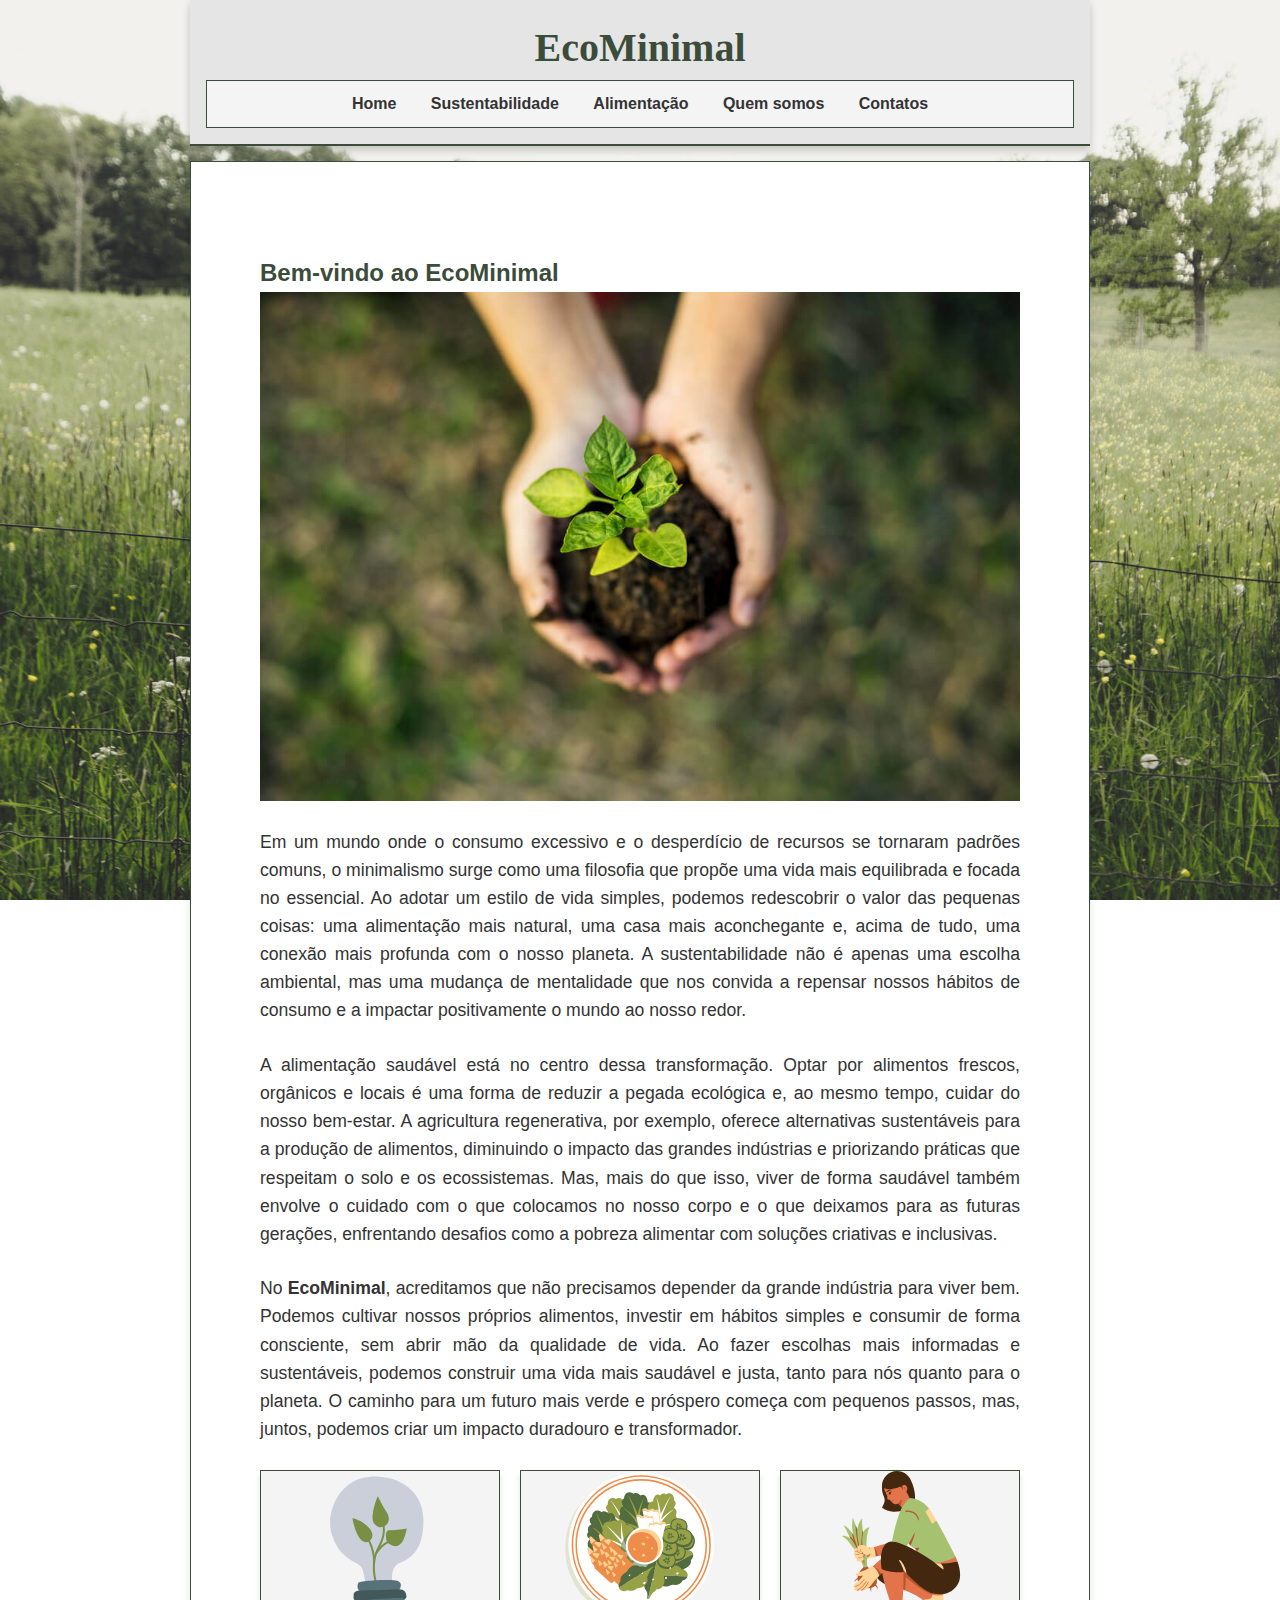
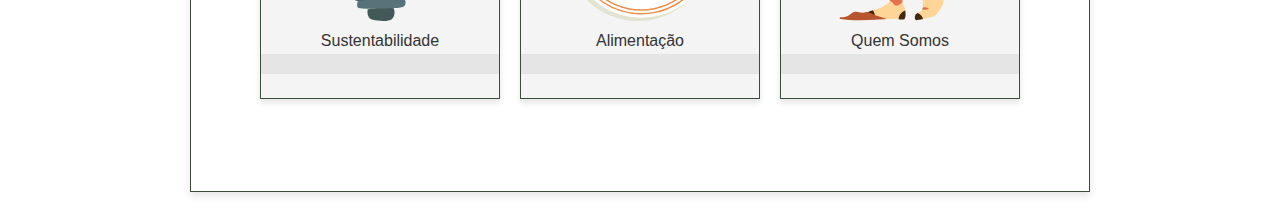
<file: index.html>
<!DOCTYPE html>
<html lang="pt-BR">
<head>
  <meta charset="UTF-8">
  <meta name="viewport" content="width=device-width, initial-scale=1.0">
  <title>EcoMinimal</title>
  <link rel="stylesheet" href="assets/styles/style.css">
</head>
<body>
  <header>
    <div class="header-bar">
      <h1 class="header-title">EcoMinimal</h1>
      <nav>
        <a href="index.html">Home</a>
        <a href="sustentabilidade.html">Sustentabilidade</a>
        <a href="alimentacao.html">Alimentação</a>
        <a href="quem_somos.html">Quem somos</a>
        <a href="contato.html">Contatos</a>
      </nav>
    </div>
  </header>

  <div class="content-wrapper">

  <main>
    <div class="content-container">
      
      <h2>Bem-vindo ao EcoMinimal</h2>

      <img src="assets/images/plantinha.jpg" class="home-image">

      <section class="intro-text">
        <p>Em um mundo onde o consumo excessivo e o desperdício de recursos se tornaram padrões comuns, o minimalismo surge como uma filosofia que propõe uma vida mais equilibrada e focada no essencial. Ao adotar um estilo de vida simples, podemos redescobrir o valor das pequenas coisas: uma alimentação mais natural, uma casa mais aconchegante e, acima de tudo, uma conexão mais profunda com o nosso planeta. A sustentabilidade não é apenas uma escolha ambiental, mas uma mudança de mentalidade que nos convida a repensar nossos hábitos de consumo e a impactar positivamente o mundo ao nosso redor.</p>


        <p>A alimentação saudável está no centro dessa transformação. Optar por alimentos frescos, orgânicos e locais é uma forma de reduzir a pegada ecológica e, ao mesmo tempo, cuidar do nosso bem-estar. A agricultura regenerativa, por exemplo, oferece alternativas sustentáveis para a produção de alimentos, diminuindo o impacto das grandes indústrias e priorizando práticas que respeitam o solo e os ecossistemas. Mas, mais do que isso, viver de forma saudável também envolve o cuidado com o que colocamos no nosso corpo e o que deixamos para as futuras gerações, enfrentando desafios como a pobreza alimentar com soluções criativas e inclusivas.</p>


        <p>No <strong>EcoMinimal</strong>, acreditamos que não precisamos depender da grande indústria para viver bem. Podemos cultivar nossos próprios alimentos, investir em hábitos simples e consumir de forma consciente, sem abrir mão da qualidade de vida. Ao fazer escolhas mais informadas e sustentáveis, podemos construir uma vida mais saudável e justa, tanto para nós quanto para o planeta. O caminho para um futuro mais verde e próspero começa com pequenos passos, mas, juntos, podemos criar um impacto duradouro e transformador.</p>
      </section>

      <div class="home-thumbnails">
        <div class="destaques">
          <a href="Sustentabilidade.html">
            <img src="assets/images/sustentabilidade.png"
            <p>Sustentabilidade</p>
          </a>
          <a href="alimentacao.html">
            <img src="assets/images/alimentacao.png"
            <p>Alimentação</p>
          </a>
          <a href="quem_somos.html">
            <img src="assets/images/quem_somos.png"
            <p>Quem Somos</p>
          </a>
        </div>
      </div>
    </div>
  </main>
</body>
</html>
</file>
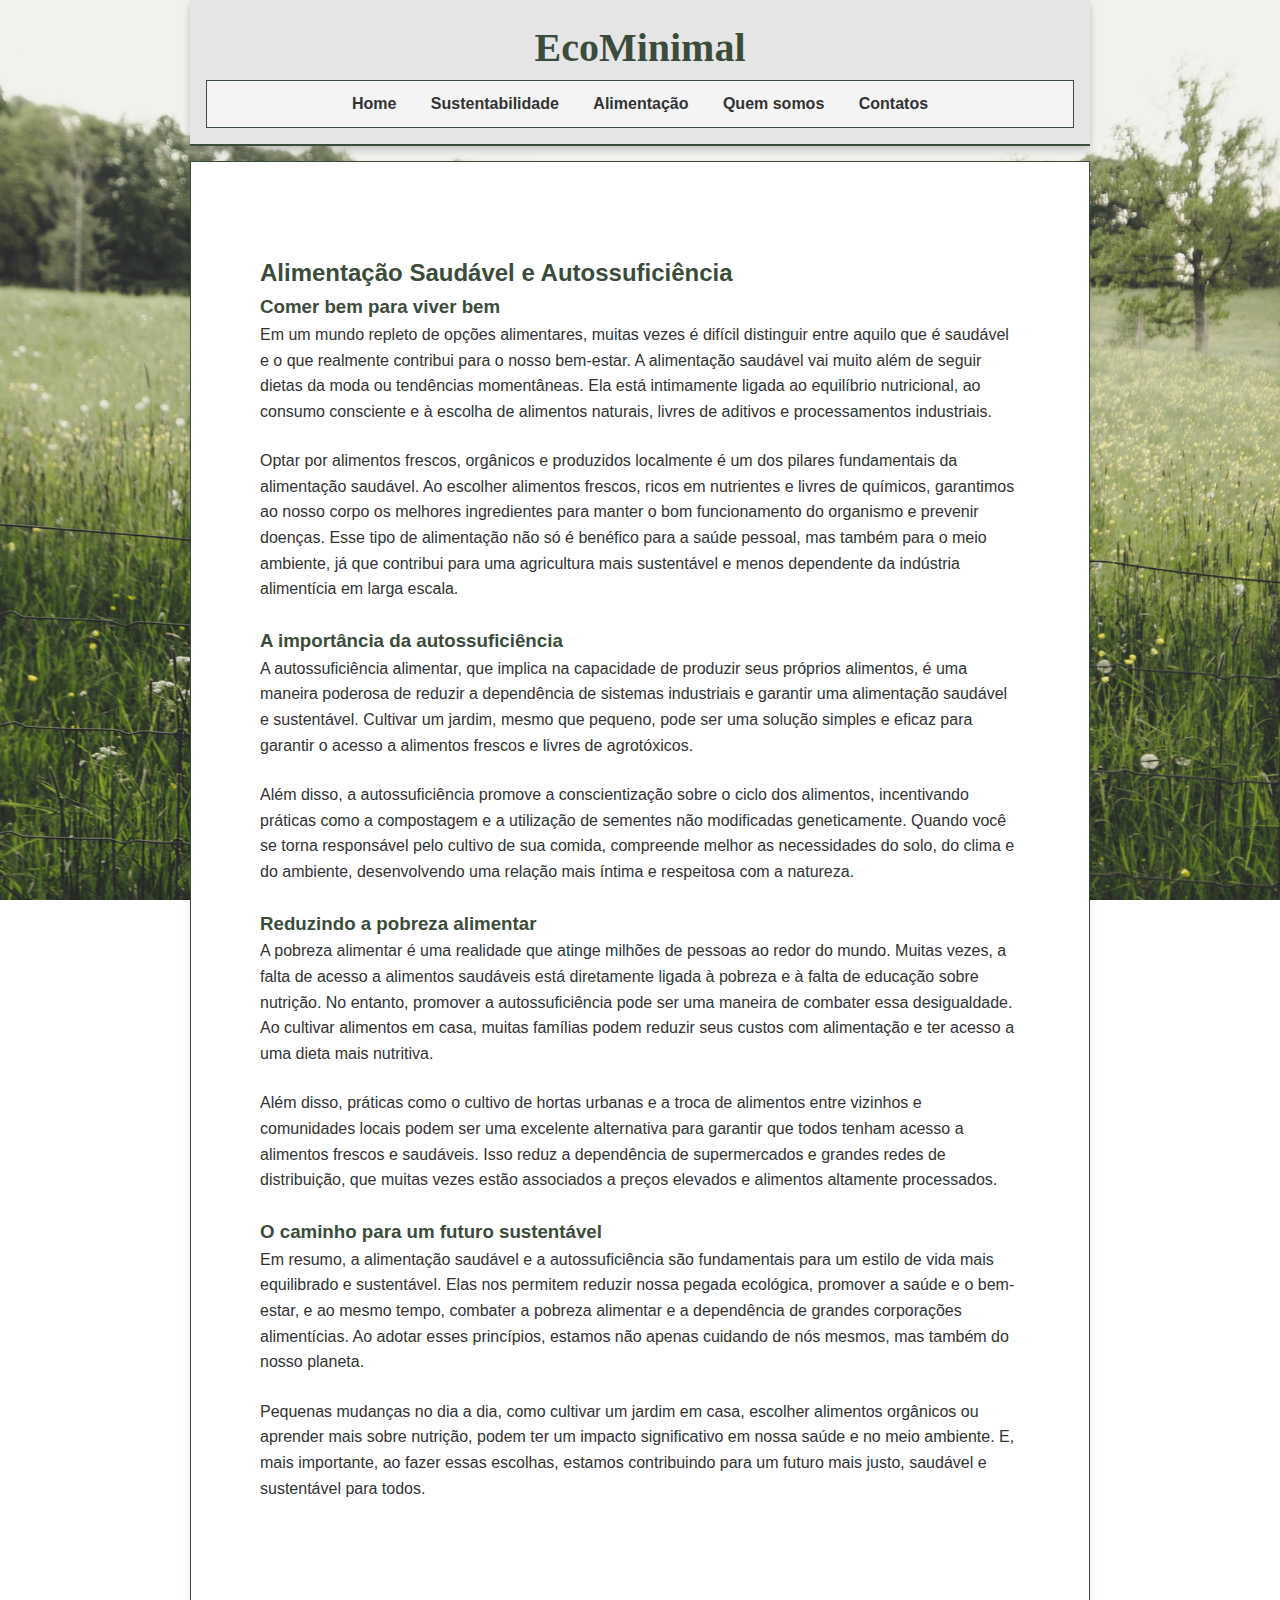
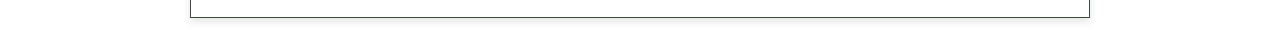
<file: alimentacao.html>
<!DOCTYPE html>
<html lang="pt-BR">
<head>
  <meta charset="UTF-8">
  <meta name="viewport" content="width=device-width, initial-scale=1.0">
  <title>alimentacao</title>
  <link rel="stylesheet" href="assets/styles/style.css">
</head>
<body>
  <header>
    <div class="header-bar">
      <h1 class="header-title">EcoMinimal</h1>
      <nav>
        <a href="index.html">Home</a>
        <a href="sustentabilidade.html">Sustentabilidade</a>
        <a href="alimentacao.html">Alimentação</a>
        <a href="quem_somos.html">Quem somos</a>
        <a href="contato.html">Contatos</a>
      </nav>
    </div>
  </header>
  

  <div class="content-wrapper">
    <main>
      <div class="content-container">
      <h2>Alimentação Saudável e Autossuficiência</h2>
      <h3>Comer bem para viver bem</h2>
      <p>
          Em um mundo repleto de opções alimentares, muitas vezes é difícil distinguir entre aquilo que é saudável e o que realmente contribui para o nosso bem-estar. A alimentação saudável vai muito além de seguir dietas da moda ou tendências momentâneas. Ela está intimamente ligada ao equilíbrio nutricional, ao consumo consciente e à escolha de alimentos naturais, livres de aditivos e processamentos industriais.
      </p>
      <p>
          Optar por alimentos frescos, orgânicos e produzidos localmente é um dos pilares fundamentais da alimentação saudável. Ao escolher alimentos frescos, ricos em nutrientes e livres de químicos, garantimos ao nosso corpo os melhores ingredientes para manter o bom funcionamento do organismo e prevenir doenças. Esse tipo de alimentação não só é benéfico para a saúde pessoal, mas também para o meio ambiente, já que contribui para uma agricultura mais sustentável e menos dependente da indústria alimentícia em larga escala.
      </p>

      <h3>A importância da autossuficiência</h3>
      <p>
          A autossuficiência alimentar, que implica na capacidade de produzir seus próprios alimentos, é uma maneira poderosa de reduzir a dependência de sistemas industriais e garantir uma alimentação saudável e sustentável. Cultivar um jardim, mesmo que pequeno, pode ser uma solução simples e eficaz para garantir o acesso a alimentos frescos e livres de agrotóxicos.
      </p>
      <p>
          Além disso, a autossuficiência promove a conscientização sobre o ciclo dos alimentos, incentivando práticas como a compostagem e a utilização de sementes não modificadas geneticamente. Quando você se torna responsável pelo cultivo de sua comida, compreende melhor as necessidades do solo, do clima e do ambiente, desenvolvendo uma relação mais íntima e respeitosa com a natureza.
      </p>

      <h3>Reduzindo a pobreza alimentar</h3>
      <p>
          A pobreza alimentar é uma realidade que atinge milhões de pessoas ao redor do mundo. Muitas vezes, a falta de acesso a alimentos saudáveis está diretamente ligada à pobreza e à falta de educação sobre nutrição. No entanto, promover a autossuficiência pode ser uma maneira de combater essa desigualdade. Ao cultivar alimentos em casa, muitas famílias podem reduzir seus custos com alimentação e ter acesso a uma dieta mais nutritiva.
      </p>
      <p>
          Além disso, práticas como o cultivo de hortas urbanas e a troca de alimentos entre vizinhos e comunidades locais podem ser uma excelente alternativa para garantir que todos tenham acesso a alimentos frescos e saudáveis. Isso reduz a dependência de supermercados e grandes redes de distribuição, que muitas vezes estão associados a preços elevados e alimentos altamente processados.
      </p>

      <h3>O caminho para um futuro sustentável</h3>
      <p>
          Em resumo, a alimentação saudável e a autossuficiência são fundamentais para um estilo de vida mais equilibrado e sustentável. Elas nos permitem reduzir nossa pegada ecológica, promover a saúde e o bem-estar, e ao mesmo tempo, combater a pobreza alimentar e a dependência de grandes corporações alimentícias. Ao adotar esses princípios, estamos não apenas cuidando de nós mesmos, mas também do nosso planeta.
      </p>
      <p>
          Pequenas mudanças no dia a dia, como cultivar um jardim em casa, escolher alimentos orgânicos ou aprender mais sobre nutrição, podem ter um impacto significativo em nossa saúde e no meio ambiente. E, mais importante, ao fazer essas escolhas, estamos contribuindo para um futuro mais justo, saudável e sustentável para todos.
      </p>
      </div>
    </main>
  </div>
</body>
</html>
</file>
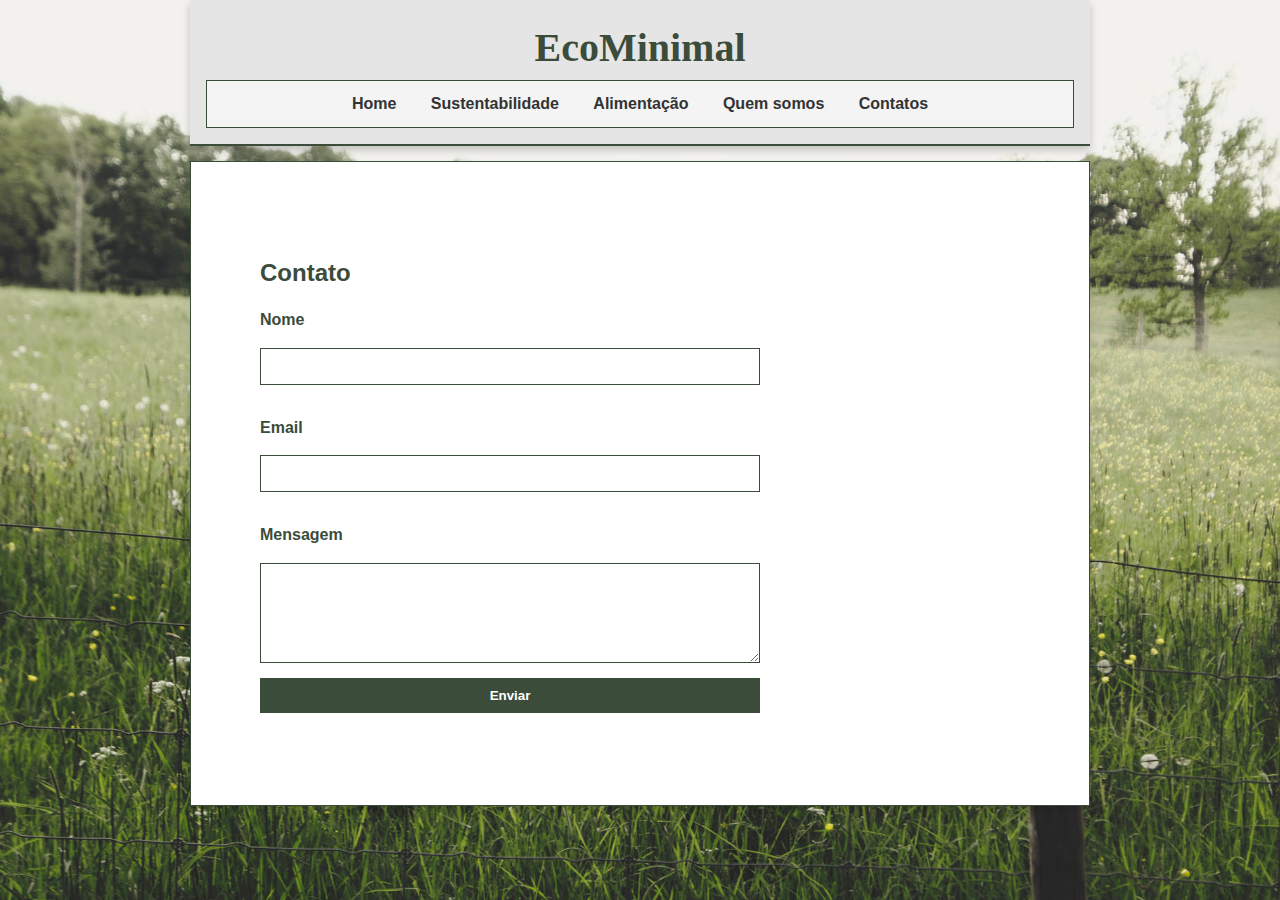
<file: contato.html>
<!DOCTYPE html>

<html lang="pt-BR">
<head>
  <meta charset="UTF-8">
  <meta name="viewport" content="width=device-width, initial-scale=1.0">
  <title>Contato</title>
  <link rel="stylesheet" href="assets/styles/style.css">
</head>
<body>
  <header>
    <div class="header-bar">
      <h1 class="header-title">EcoMinimal</h1>
    <nav>
      <a href="index.html">Home</a>
      <a href="sustentabilidade.html">Sustentabilidade</a>
      <a href="alimentacao.html">Alimentação</a>
      <a href="quem_somos.html">Quem somos</a>
      <a href="contato.html">Contatos</a>
    </nav>
  </header>
  
  <div class="content-wrapper">

  <main>
    <div class="content-container">
    <h2>Contato</h2>
    <form>
      <label for="nome">Nome</label>
      <input type="text" id="nome" name="nome" required>
      
      <label for="email">Email</label>
      <input type="email" id="email" name="email" required>
      
      <label for="mensagem">Mensagem</label>
      <textarea id="mensagem" name="mensagem" required></textarea>
      
      <button type="submit">Enviar</button>
    </form>
  </main>
</body>
</html>
</file>
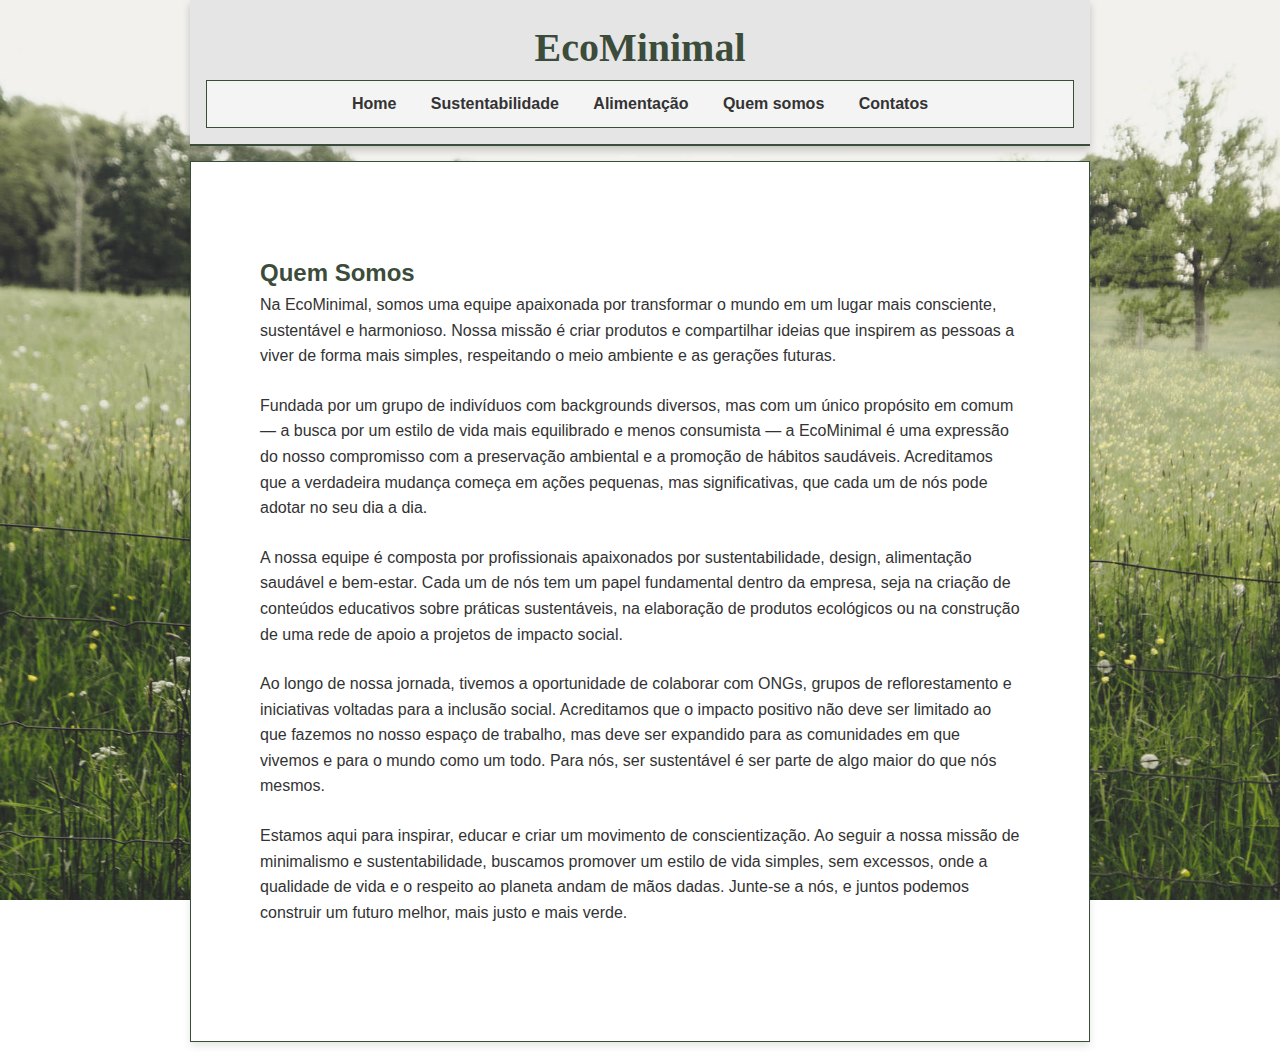
<file: quem_somos.html>
<!DOCTYPE html>
<html lang="pt-BR">
<head>
  <meta charset="UTF-8">
  <meta name="viewport" content="width=device-width, initial-scale=1.0">
  <title>EcoMinimal - Quem Somos</title>
  <link rel="stylesheet" href="assets/styles/style.css">
</head>
<body>

  <header>
    <div class="header-bar">
      <h1 class="header-title">EcoMinimal</h1>
      <nav>
        <a href="index.html">Home</a>
        <a href="sustentabilidade.html">Sustentabilidade</a>
        <a href="alimentacao.html">Alimentação</a>
        <a href="quem_somos.html">Quem somos</a>
        <a href="contato.html">Contatos</a>
      </nav>
    </div>
  </header>

  <div class="content-wrapper">
    <main>
      <div class="content-container">
        <article>
          <h2>Quem Somos</h2>

          <p>Na EcoMinimal, somos uma equipe apaixonada por transformar o mundo em um lugar mais consciente, sustentável e harmonioso. Nossa missão é criar produtos e compartilhar ideias que inspirem as pessoas a viver de forma mais simples, respeitando o meio ambiente e as gerações futuras.</p>

          <p>Fundada por um grupo de indivíduos com backgrounds diversos, mas com um único propósito em comum — a busca por um estilo de vida mais equilibrado e menos consumista — a EcoMinimal é uma expressão do nosso compromisso com a preservação ambiental e a promoção de hábitos saudáveis. Acreditamos que a verdadeira mudança começa em ações pequenas, mas significativas, que cada um de nós pode adotar no seu dia a dia.</p>

          <p>A nossa equipe é composta por profissionais apaixonados por sustentabilidade, design, alimentação saudável e bem-estar. Cada um de nós tem um papel fundamental dentro da empresa, seja na criação de conteúdos educativos sobre práticas sustentáveis, na elaboração de produtos ecológicos ou na construção de uma rede de apoio a projetos de impacto social.</p>

          <p>Ao longo de nossa jornada, tivemos a oportunidade de colaborar com ONGs, grupos de reflorestamento e iniciativas voltadas para a inclusão social. Acreditamos que o impacto positivo não deve ser limitado ao que fazemos no nosso espaço de trabalho, mas deve ser expandido para as comunidades em que vivemos e para o mundo como um todo. Para nós, ser sustentável é ser parte de algo maior do que nós mesmos.</p>

          <p>Estamos aqui para inspirar, educar e criar um movimento de conscientização. Ao seguir a nossa missão de minimalismo e sustentabilidade, buscamos promover um estilo de vida simples, sem excessos, onde a qualidade de vida e o respeito ao planeta andam de mãos dadas. Junte-se a nós, e juntos podemos construir um futuro melhor, mais justo e mais verde.</p>
        </article>
      </div>
    </main>
  </div>
</body>
</html>
</file>
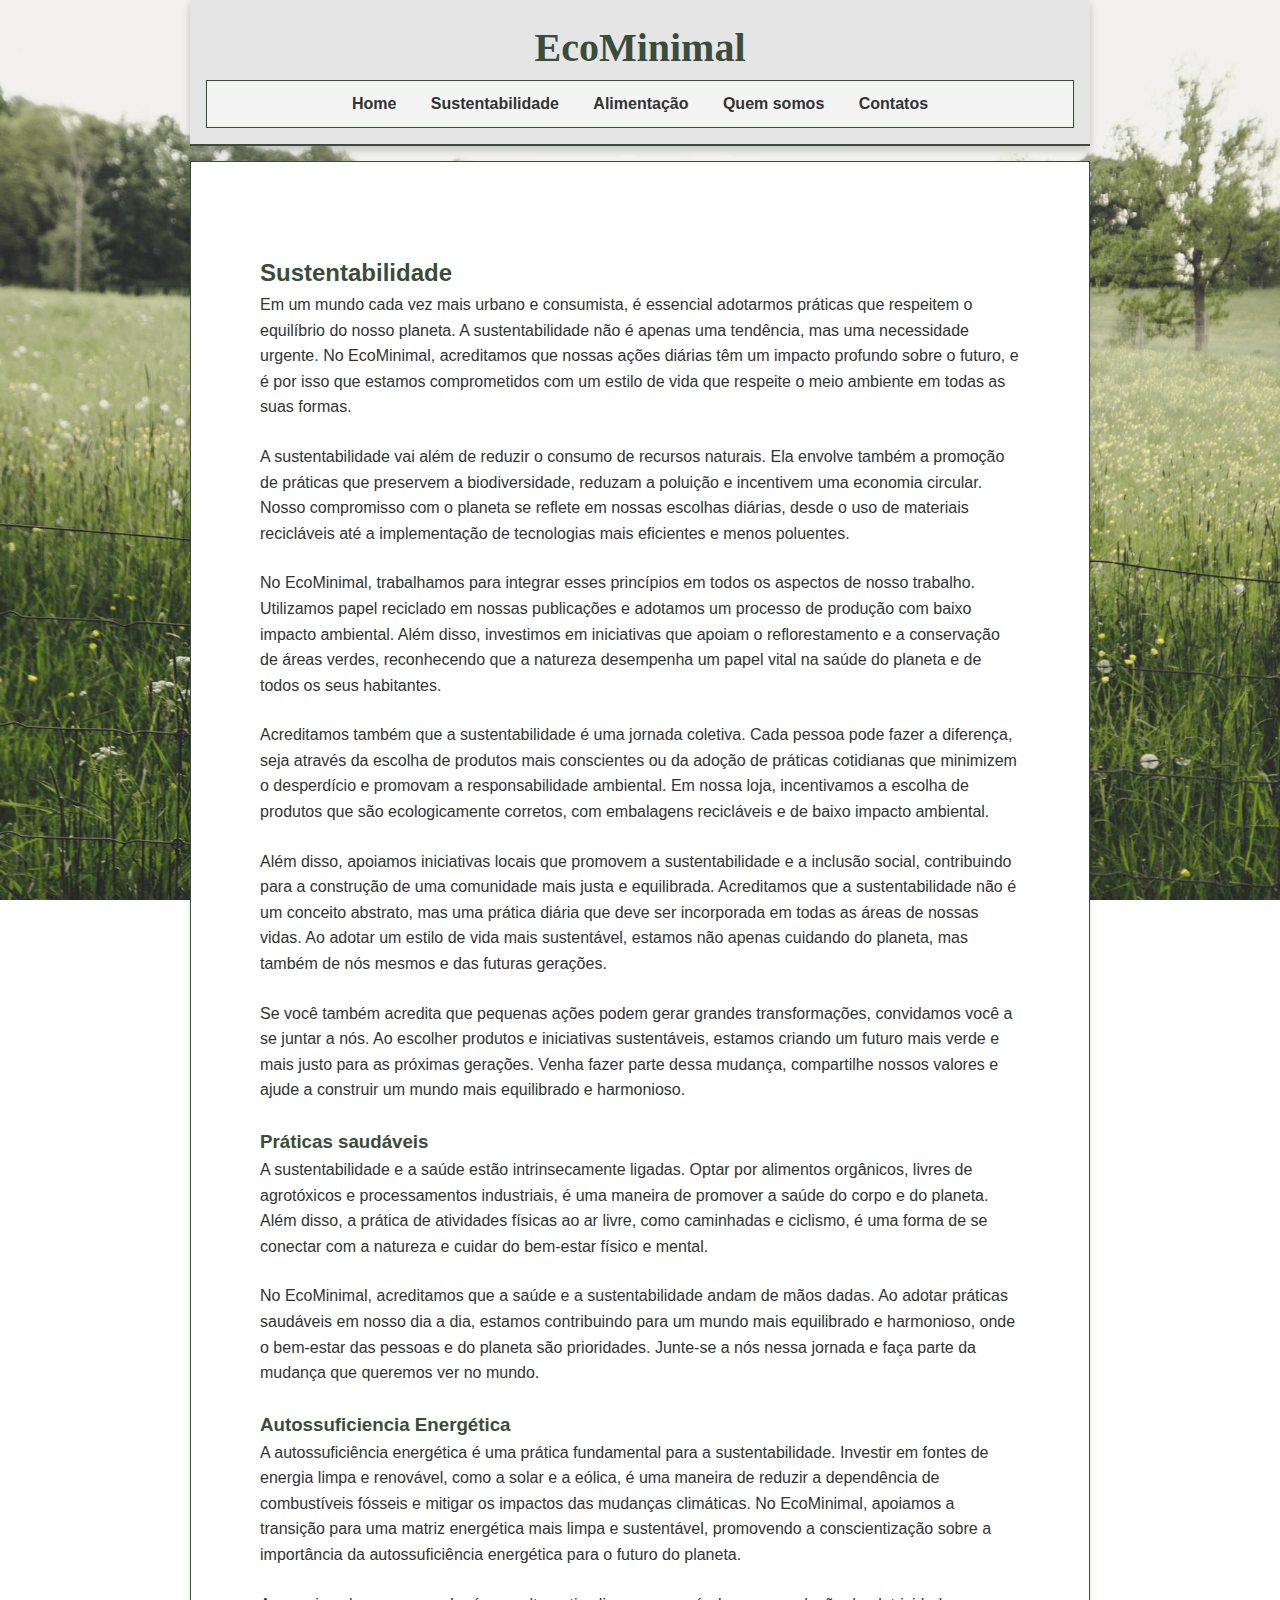
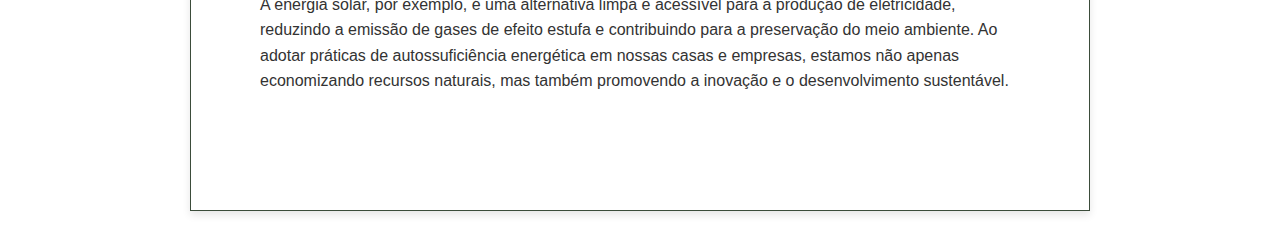
<file: sustentabilidade.html>
<!DOCTYPE html>
<html lang="pt-BR">
<head>
  <meta charset="UTF-8">
  <meta name="viewport" content="width=device-width, initial-scale=1.0">
  <title>EcoMinimal - Sustentabilidade</title>
  <link rel="stylesheet" href="assets/styles/style.css">
</head>
<body>

  <header>
    <div class="header-bar">
      <h1 class="header-title">EcoMinimal</h1>
      <nav>
        <a href="index.html">Home</a>
        <a href="sustentabilidade.html">Sustentabilidade</a>
        <a href="alimentacao.html">Alimentação</a>
        <a href="quem_somos.html">Quem somos</a>
        <a href="contato.html">Contatos</a>
      </nav>
    </div>
  </header>

  <div class="content-wrapper">
    <main>
      <div class="content-container">
        <article>
          <h2>Sustentabilidade</h2>
          <p>
            Em um mundo cada vez mais urbano e consumista, é essencial adotarmos práticas que respeitem o equilíbrio do nosso planeta. A sustentabilidade não é apenas uma tendência, mas uma necessidade urgente. No EcoMinimal, acreditamos que nossas ações diárias têm um impacto profundo sobre o futuro, e é por isso que estamos comprometidos com um estilo de vida que respeite o meio ambiente em todas as suas formas.
          </p>
          <p>
            A sustentabilidade vai além de reduzir o consumo de recursos naturais. Ela envolve também a promoção de práticas que preservem a biodiversidade, reduzam a poluição e incentivem uma economia circular. Nosso compromisso com o planeta se reflete em nossas escolhas diárias, desde o uso de materiais recicláveis até a implementação de tecnologias mais eficientes e menos poluentes.
          </p>
          <p>
            No EcoMinimal, trabalhamos para integrar esses princípios em todos os aspectos de nosso trabalho. Utilizamos papel reciclado em nossas publicações e adotamos um processo de produção com baixo impacto ambiental. Além disso, investimos em iniciativas que apoiam o reflorestamento e a conservação de áreas verdes, reconhecendo que a natureza desempenha um papel vital na saúde do planeta e de todos os seus habitantes.
          </p>
          <p>
            Acreditamos também que a sustentabilidade é uma jornada coletiva. Cada pessoa pode fazer a diferença, seja através da escolha de produtos mais conscientes ou da adoção de práticas cotidianas que minimizem o desperdício e promovam a responsabilidade ambiental. Em nossa loja, incentivamos a escolha de produtos que são ecologicamente corretos, com embalagens recicláveis e de baixo impacto ambiental.
          </p>
          <p>
            Além disso, apoiamos iniciativas locais que promovem a sustentabilidade e a inclusão social, contribuindo para a construção de uma comunidade mais justa e equilibrada. Acreditamos que a sustentabilidade não é um conceito abstrato, mas uma prática diária que deve ser incorporada em todas as áreas de nossas vidas. Ao adotar um estilo de vida mais sustentável, estamos não apenas cuidando do planeta, mas também de nós mesmos e das futuras gerações. 
          </p>
          <p>
            Se você também acredita que pequenas ações podem gerar grandes transformações, convidamos você a se juntar a nós. Ao escolher produtos e iniciativas sustentáveis, estamos criando um futuro mais verde e mais justo para as próximas gerações. Venha fazer parte dessa mudança, compartilhe nossos valores e ajude a construir um mundo mais equilibrado e harmonioso.
          </p>

          <h3>Práticas saudáveis</h3>
          <p>
            A sustentabilidade e a saúde estão intrinsecamente ligadas. Optar por alimentos orgânicos, livres de agrotóxicos e processamentos industriais, é uma maneira de promover a saúde do corpo e do planeta. Além disso, a prática de atividades físicas ao ar livre, como caminhadas e ciclismo, é uma forma de se conectar com a natureza e cuidar do bem-estar físico e mental.
          </p>
          <p>
            No EcoMinimal, acreditamos que a saúde e a sustentabilidade andam de mãos dadas. Ao adotar práticas saudáveis em nosso dia a dia, estamos contribuindo para um mundo mais equilibrado e harmonioso, onde o bem-estar das pessoas e do planeta são prioridades. Junte-se a nós nessa jornada e faça parte da mudança que queremos ver no mundo.
          </p>

          <h3>Autossuficiencia Energética</h3>
          <p>
            A autossuficiência energética é uma prática fundamental para a sustentabilidade. Investir em fontes de energia limpa e renovável, como a solar e a eólica, é uma maneira de reduzir a dependência de combustíveis fósseis e mitigar os impactos das mudanças climáticas. No EcoMinimal, apoiamos a transição para uma matriz energética mais limpa e sustentável, promovendo a conscientização sobre a importância da autossuficiência energética para o futuro do planeta.
          </p>
          <p>
            A energia solar, por exemplo, é uma alternativa limpa e acessível para a produção de eletricidade, reduzindo a emissão de gases de efeito estufa e contribuindo para a preservação do meio ambiente. Ao adotar práticas de autossuficiência energética em nossas casas e empresas, estamos não apenas economizando recursos naturais, mas também promovendo a inovação e o desenvolvimento sustentável.
          </p>
        </article>
      </div>
    </main>
  </div>
</body>
</html>
</file>
<file: assets/styles/style.css>
/* Reset básico para margens, preenchimentos e box-sizing */
* {
  margin: 0;
  padding: 0;
  box-sizing: border-box;
}

p {
  margin-bottom: 1.5em; /* Espaçamento entre os parágrafos */
}


/* Configurações gerais do body */
body {
  background-image: url('../images/mato.jpeg'); /* Caminho para a imagem */
  background-size: cover; /* Ajusta a imagem para cobrir toda a tela */
  background-attachment: fixed; /* Mantém a imagem fixa no fundo */
  background-repeat: no-repeat; /* Evita a repetição da imagem */

  font-family: Arial, sans-serif;
  color: #333;
  line-height: 1.6;
  display: flex;
  flex-direction: column;
  align-items: center;
  padding: 0 20px 20px;
}

h1, h2, h3, h4, form label {
  color: #3b4c3a; /* Verde musgo escuro */
}

/* Estilo do cabeçalho */
header {
  width: 900px;
  text-align: center;
  margin-bottom: 15px;
}

.intro-text p {
  text-align: justify;
  margin: 1.5em 0; /* Aumenta o espaçamento entre parágrafos */
  line-height: 1.6;
  font-size: 1.1rem;
}

/* Barra que cobre toda a largura no topo */
.header-bar {
  width: 100%;
  background-color: #e5e5e5; /* Cor neutra clara */
  padding: 1em;
  text-align: center;
  box-shadow: 0px 4px 8px rgba(0, 0, 0, 0.2); /* Sombra sutil para destaque */
  border-bottom: 2px solid #3b4c3a; /* Linha inferior para dar destaque */
}

/* Estilo do título dentro da barra */
.header-title {
  font-family: 'Bitter', serif; /* Fonte clássica */
  font-size: 2.5em;
  color: #3b4c3a; /* Verde musgo */
  margin: 0;
}

.header-title::before,
.header-title::after {
  content: ''; /* Escolha de um símbolo decorativo simples */
  color: #3b4c3a; /* Verde musgo */
  font-size: 1.0em;
  margin: 0 10px;
}

header h1 {
  font-size: 2.5em;
  color: #3b4c3a; /* Verde musgo */
  margin-bottom: 10px;
}

/* Estilo da navegação */
nav {
  background-color: #f4f4f4; /* Cor neutra clara */
  padding: 10px;
  border: 1px solid #3b4c3a; /* Verde musgo */
}

nav a {
  color: #333;
  text-decoration: none;
  padding: 8px 15px;
  font-weight: bold;
  transition: background-color 0.3s;
}

nav a:hover {
  background-color: #3b4c3a; /* Verde musgo escuro */
  color: white; /* Texto branco no hover */
}

/* Estilo principal */
main {
  width: 100%;
  max-width: 900px;
  margin: 20px 0;
}

/* Destaques da página inicial */
.destaques {
  display: flex;
  gap: 20px;
  flex-wrap: wrap;
}

.destaques a {
  flex: 1;
  min-width: 200px;
  text-align: center;
  color: #333;
  text-decoration: none;
  border: 1px solid #3b4c3a; /* Borda fina verde musgo */
  overflow: hidden;
  box-shadow: 0 4px 6px rgba(0, 0, 0, 0.1);
  transition: transform 0.3s;
  background-color: #f4f4f4; /* Cor neutra clara */
}

.destaques a:hover {
  transform: scale(1.05);
}

.destaques img {
  width: 100%;
  height: 150px;
  object-fit: cover;
}

.destaques p {
  padding: 10px;
  font-weight: bold;
  background-color: #e5e5e5; /* Cor neutra clara */
  color: #3b4c3a; /* Verde musgo escuro */
}

/* Formulário de contato */
form {
  display: flex;
  flex-direction: column;
  gap: 15px;
  max-width: 500px;
}

form label {
  font-weight: bold;
  margin-top: 15px;
}

form input[type="text"],
form input[type="email"],
form textarea {
  width: 100%;
  padding: 10px;
  border: 1px solid #3b4c3a; /* Verde musgo */
  border-radius: 0; /* Sem bordas arredondadas */
}

form textarea {
  resize: vertical;
  min-height: 100px;
}

form button {
  padding: 10px;
  border: none;
  background-color: #3b4c3a; /* Verde musgo */
  color: white;
  font-weight: bold;
  cursor: pointer;
  transition: background-color 0.3s;
}

form button:hover {
  background-color: #2a3d2c; /* Verde musgo mais escuro */
}

/* Estilo do rodapé */
footer {
  margin-top: 30px;
  text-align: center;
  color: #333;
  font-size: 0.9em;
}

footer p {
  margin: 5px 0;
}

/* Responsividade para dispositivos móveis */
@media (max-width: 600px) {
  .destaques {
      flex-direction: column;
  }
}

/* Contêiner principal para o conteúdo */
.content-container {
  max-width: 800px; /* Limita a largura para uma leitura confortável */
  margin: 40px auto; /* Centraliza o conteúdo na página */
  padding: 20px;
  background-color: rgba(255, 255, 255, 0.9); /* Fundo branco com leve transparência */
  border-radius: 0; /* Sem bordas arredondadas */
  box-shadow: 0px 0px 0px rgba(0, 0, 0, 0.2); /* Sombra para destacar */
  display: flex;
  flex-direction: column;
}

.thumbnail {
  width: 100%; /* Ajusta automaticamente ao contêiner */
  max-width: 350px; /* Limite de largura para evitar imagens muito grandes */
  height: auto; /* Mantém a proporção */
  border-radius: 0; /* Sem bordas arredondadas */
  box-shadow: 0px 4px 8px rgba(0, 0, 0, 0.1); /* Sombra sutil */
}

article img {
  width: 100%; /* Faz a imagem ocupar toda a largura do contêiner */
  height: auto; /* Mantém a proporção original da imagem */
  border-radius: 0; /* Sem bordas arredondadas */
  box-shadow: 0px 4px 8px rgba(0, 0, 0, 0.1); /* Sombra sutil para destaque */
}

/* Estilos para centralizar e definir a área branca */
.content-wrapper {
  background-color: #ffffff;
  width: 900px; /* Mesma largura do header-bar */
  margin: 0 auto; /* Centraliza o content-wrapper */
  padding: 2em;
  border: 1px solid #3b4c3a; /* Verde musgo */
  box-shadow: 0 4px 8px rgba(0, 0, 0, 0.1);
}
</file>
